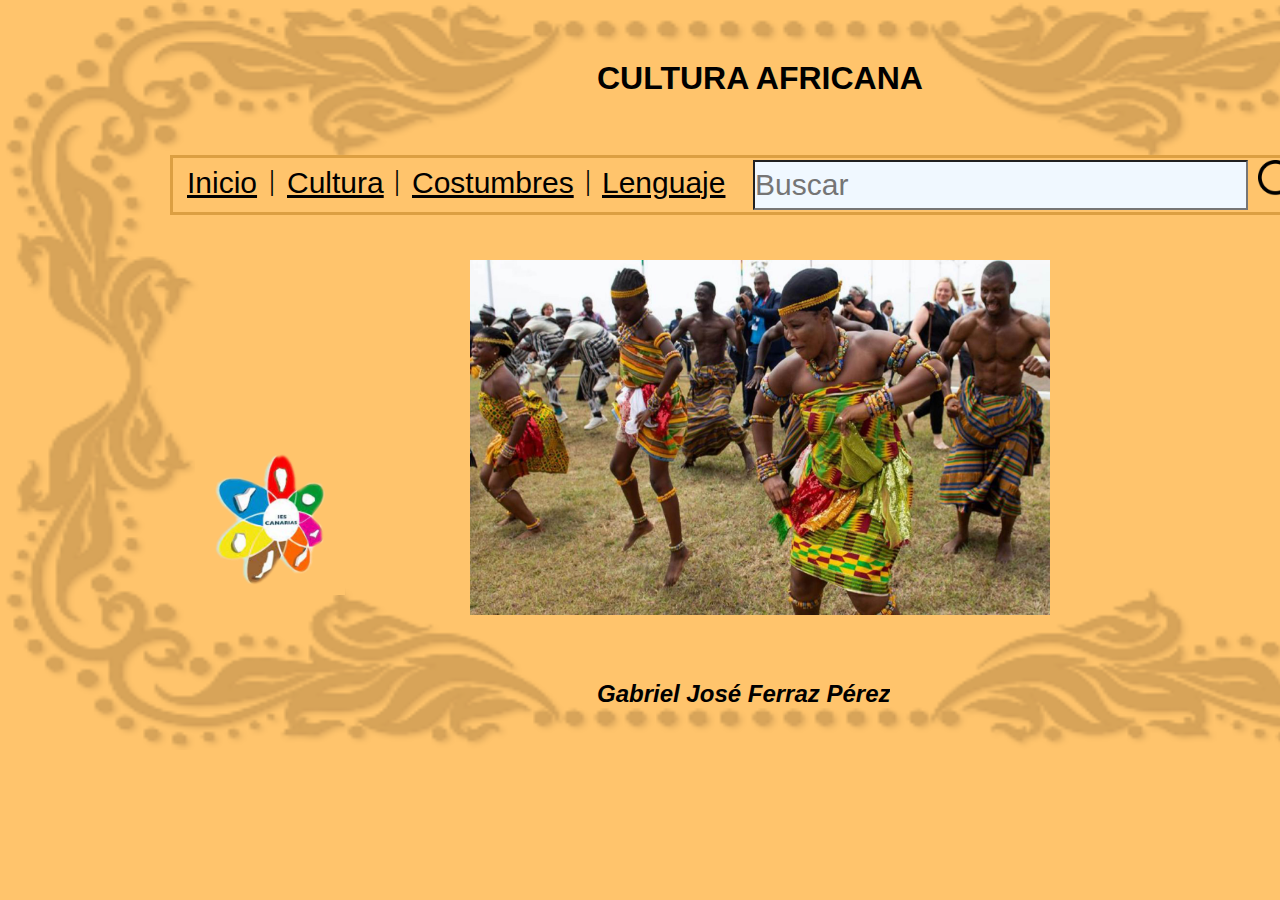
<file: Index.html>
<!DOCTYPE html>
<html>
<head>
     <meta charset="UTF-8">
    <title>PORTADA</title>
    <link rel="stylesheet" type="text/css" href="EstilosProyecto (PORTADA).css">
</head>
<body class="*">
    <img src="img\Marco.png" class="borde">
    <a href="Proyecto_LND_GabrielFerraz (CULTURA).html"><img src="img\FlechaDerecha.png" class="FlechaDerecha"></a>
    <header><h1 class="titulo">CULTURA AFRICANA</h1></header>
    <a href="https://www3.gobiernodecanarias.org/medusa/edublog/iescanarias/"><img src="img\Logo_Instituto.png" class="logo"></a>
    <nav>
        <ul class="menu">
            <a href="Proyecto_LND_GabrielFerraz (PORTADA).html" class="Inicio">Inicio</a>
            <a href="Proyecto_LND_GabrielFerraz (CULTURA).html" class="Cultura">Cultura</a>
            <a href="Proyecto_LND_GabrielFerraz (COSTUMBRES).html" class="Costumbres">Costumbres</a>
            <a href="Proyecto_LND_GabrielFerraz (LENGUAJE).html" class="Lenguaje">Lenguaje</a>
            <input type="text" placeholder="Buscar" class="BarraBusqueda">
            <img src="img\Lupa.png" class="lupa">
            <p class="raya1">|</p>
            <p class="raya2">|</p>
            <p class="raya3">|</p>
        </ul>    
</nav>
    <img src="img\ImagenPortada (PORTADA).jpg" class="Portada">
    <h2 class="Gabriel">Gabriel José Ferraz Pérez</h2>
</body>


</html>
</file>
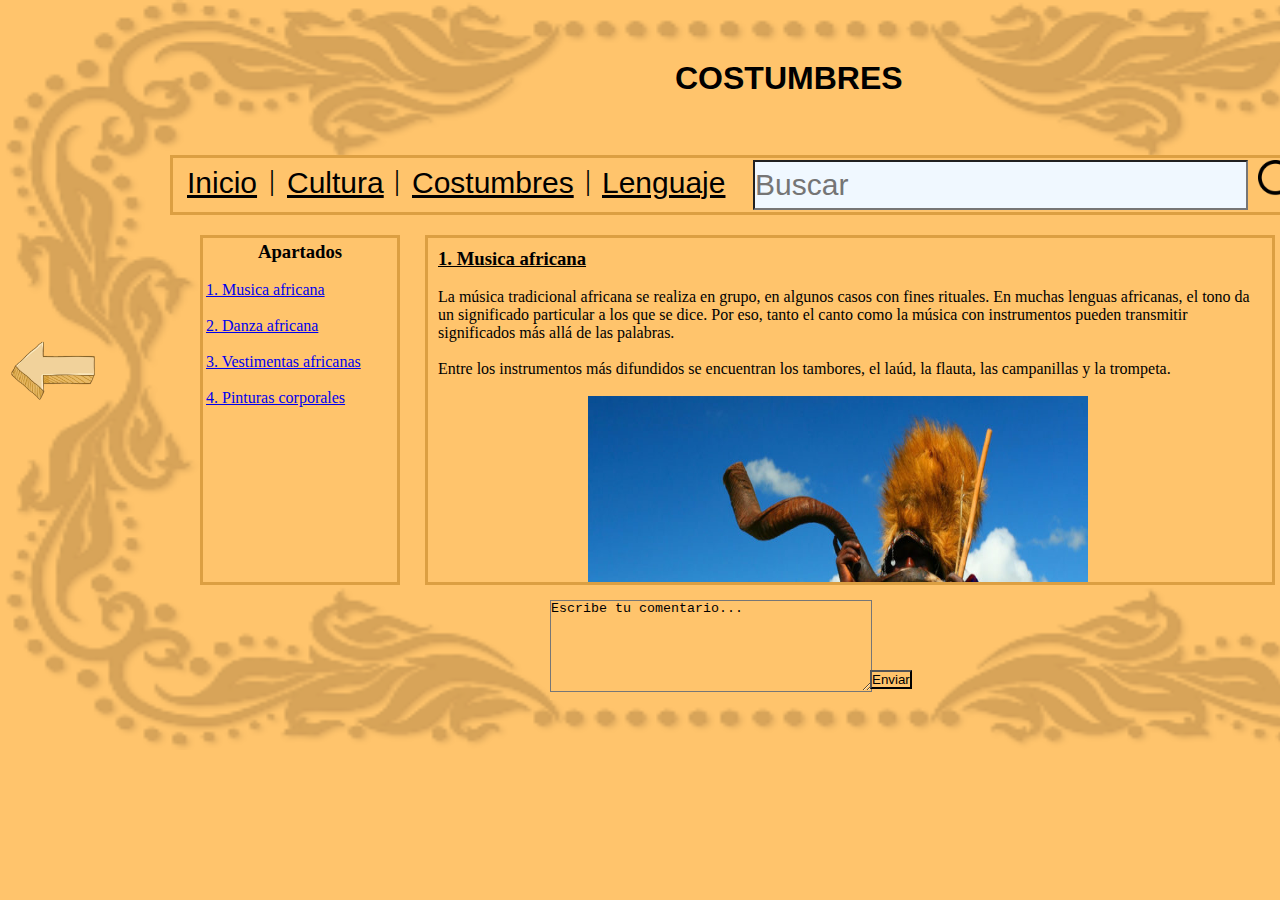
<file: Proyecto_LND_GabrielFerraz (COSTUMBRES).html>
<!DOCTYPE html>
<html>
<head>
     <meta charset="UTF-8">
    <title>COSTUMBRES</title>
    <link rel="stylesheet" type="text/css" href="EstilosProyecto (CULTURA).css">
</head>
<body class="*">
    <img src="img\Marco.png" class="borde">

    <a href="Proyecto_LND_GabrielFerraz (LENGUAJE).html"><img src="img\FlechaDerecha.png" class="FlechaDerecha"></a>
    <a href="Proyecto_LND_GabrielFerraz (CULTURA).html"><img src="img\FlechaIzquierda.png" class="FlechaIzquierda"></a>
    <header><h1 class="titulo">COSTUMBRES</h1></header>
    <nav>
        <ul class="menu">
            <a href="Proyecto_LND_GabrielFerraz (PORTADA).html" class="Inicio">Inicio</a>
            <a href="Proyecto_LND_GabrielFerraz (CULTURA).html" class="Cultura">Cultura</a>
            <a href="Proyecto_LND_GabrielFerraz (COSTUMBRES).html" class="Costumbres">Costumbres</a>
            <a href="Proyecto_LND_GabrielFerraz (LENGUAJE).html" class="Lenguaje">Lenguaje</a>
            <input type="text" placeholder="Buscar" class="BarraBusqueda">
            <img src="img\Lupa.png" class="lupa">
            <p class="raya1">|</p>
            <p class="raya2">|</p>
            <p class="raya3">|</p>
        </ul>    
</nav>  
<aside>
    <ul class="menuvertical">
        <h3 class="Apartados">Apartados</h3>
        <br>
        <a href="#apartado1">1. Musica africana</a>
        <br>
        <br>
        <a href="#apartado2">2. Danza africana</a>
        <br>
        <br>
        <a href="#apartado3">3. Vestimentas africanas</a>
        <br>
        <br>
        <a href="#apartado4">4. Pinturas corporales</a>
    </ul>
</aside>
<article>
    <ul class="texto">
        <h3 id="apartado1"><u>1.  Musica africana</u></h3>
        <br>
        <p>
            La música tradicional africana se realiza en grupo, en algunos casos con fines rituales. En muchas lenguas africanas, el tono da un significado particular a los que se dice. Por eso, tanto el canto como la música con instrumentos pueden transmitir significados más allá de las palabras.
            <br>
            <br>
            Entre los instrumentos más difundidos se encuentran los tambores, el laúd, la flauta, las campanillas y la trompeta.
        </p>
        <br>
        <img src="img\Apartado1 (COSTUMBRES).jpg" class="apartado1">
        <br>
        <br>
        <h3 id="apartado2"><u>2. Danza africana</u></h3>
        <br>
        <p>
            En las culturas africanas la danza siempre está asociada a la música. También puede tener una función ritual.
            <br>
            <br>
            En esos casos, los bailarines incluyen máscaras, trajes, pintura corporal y muchos otros medios visuales para transmitir un estado de ánimo o la representación de un hecho mitológico.
            <br>
            <br>
            En algunos tipos de danzas, los gestos también tienen una significación a través de una compleja codificación.
        </p>
        <br>
        <img src="img\Apartado2 (COSTUMBRES).jpg" class="apartado2">
        <br>
        <br>
        <h3 id="apartado3"><u>3. Vestimentas africanas</u></h3>
        <br>
        <p>
            En general, los pueblos tradicionales africanos utilizan el algodón como fibra textil. El hilo de algodón es utilizado en telares de madera.
            <br>
            <br>
            Algunos artesanos textiles, como los nigerianos, van alternando los colores de los hilos y logran diseños geométricos en sus prendas. En otras regiones como Costa de Marfil, se unen tiras de tela y luego se pintan con pigmentos obtenidos de plantas.
            <br>
            <br>
            En diferentes culturas, la forma y el color de la ropa marca la pertenencia a un grupo o a una clase social. Además, determinadas prendas son utilizadas para eventos especiales. En todos los casos se utilizan colores vivos como el rojo, el amarillo y el verde.
        </p>
        <br>
        <img src="img\Apartado3 (COSTUMBRES).jpg" class="apartado1">
        <h3 id="apartado4"><u>4. Pinturas corporales</u></h3>
        <br>
        <p>
            Algunas culturas africanas decoran sus cuerpos y rostros con pinturas de colores vivos y llamativos. Para ello utilizan diversos pigmentos que obtienen de la tierra y de las plantas.
            <br>
            <br>
            A pesar de los numerosos detalles, su técnica apunta a la rapidez, ya que es un arte efímero que puede borrarse en poco tiempo. Por eso, pueden decorar todo el rostro y el cuerpo en unos pocos minutos.
        </p>
        <br>
        <img src="img\Apartado4 (COSTUMBRES).jpg" class="apartado1">


    </ul>
</article>

<footer>
    <ul class="comentarios">
    <textarea name="texto" rows="6" cols="40">Escribe tu comentario...</textarea>      
    </ul>      
    <ul class="boton">
        <input type="submit" value="Enviar">
    </ul>
    
</footer>
</body>


</html>
</file>
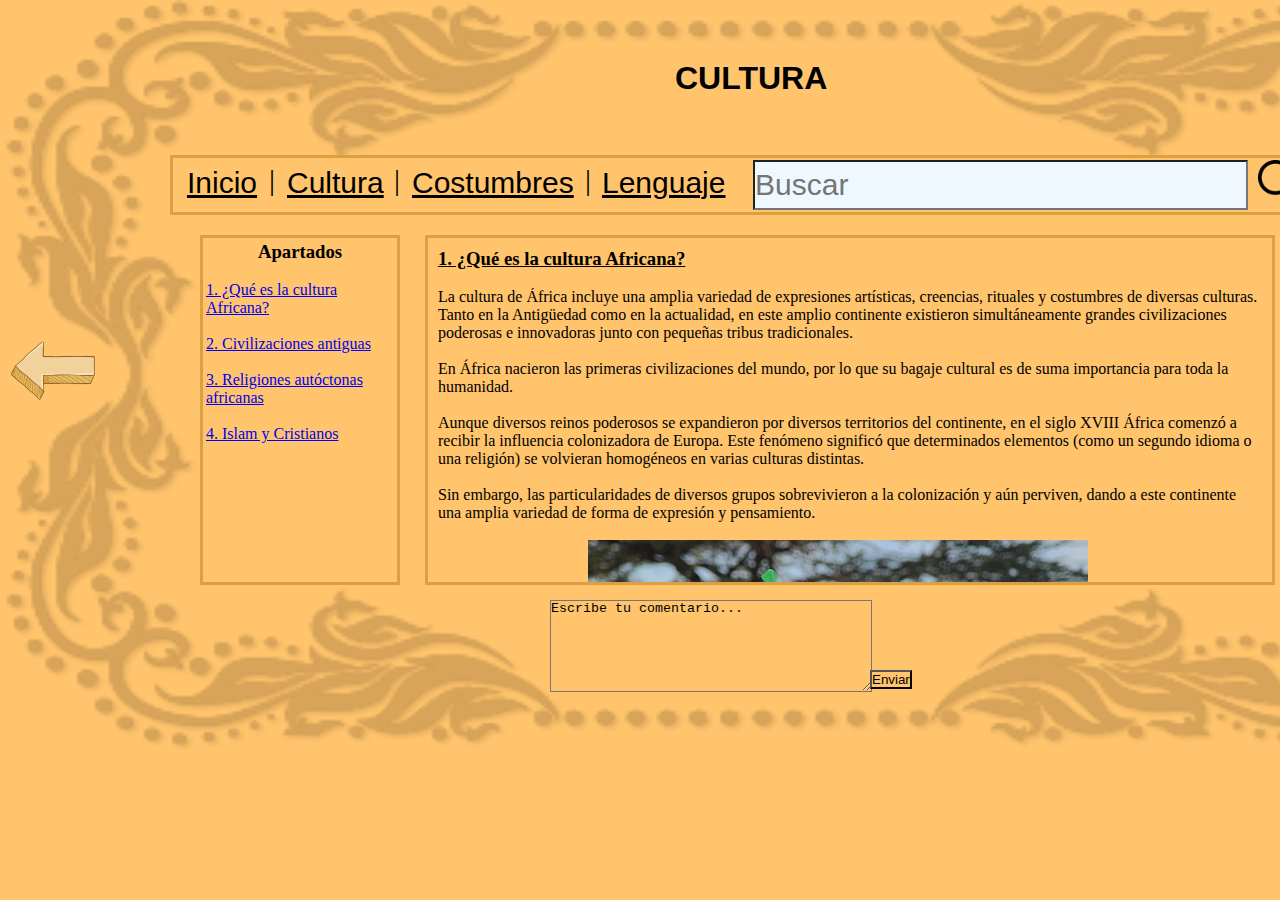
<file: Proyecto_LND_GabrielFerraz (CULTURA).html>
<!DOCTYPE html>
<html>
<head>
     <meta charset="UTF-8">
    <title>CULTURA</title>
    <link rel="stylesheet" type="text/css" href="EstilosProyecto (CULTURA).css">
</head>
<body class="*">
    <img src="img\Marco.png" class="borde">

    <a href="Proyecto_LND_GabrielFerraz (COSTUMBRES).html"><img src="img\FlechaDerecha.png" class="FlechaDerecha"></a>
    <a href="Proyecto_LND_GabrielFerraz (PORTADA).html"><img src="img\FlechaIzquierda.png" class="FlechaIzquierda"></a>
    <header><h1 class="titulo">CULTURA</h1></header>
    <nav>
        <ul class="menu">
            <a href="Proyecto_LND_GabrielFerraz (PORTADA).html" class="Inicio">Inicio</a>
            <a href="Proyecto_LND_GabrielFerraz (CULTURA).html" class="Cultura">Cultura</a>
            <a href="Proyecto_LND_GabrielFerraz (COSTUMBRES).html" class="Costumbres">Costumbres</a>
            <a href="Proyecto_LND_GabrielFerraz (LENGUAJE).html" class="Lenguaje">Lenguaje</a>
            <input type="text" placeholder="Buscar" class="BarraBusqueda">
            <img src="img\Lupa.png" class="lupa">
            <p class="raya1">|</p>
            <p class="raya2">|</p>
            <p class="raya3">|</p>
        </ul>    
</nav>  
<aside>
    <ul class="menuvertical">
        <h3 class="Apartados">Apartados</h3>
        <br>
        <a href="#apartado1">1. ¿Qué es la cultura Africana?</a>
        <br>
        <br>
        <a href="#apartado2">2. Civilizaciones antiguas</a>
        <br>
        <br>
        <a href="#apartado3">3. Religiones autóctonas africanas</a>
        <br>
        <br>
        <a href="#apartado4">4. Islam y Cristianos</a>
    </ul>
</aside>
<article>
    <ul class="texto">
        <h3 id="apartado1"><u>1. ¿Qué es la cultura Africana?</u></h3>
        <br>
        <p>
            La cultura de África incluye una amplia variedad de expresiones artísticas, creencias, rituales y costumbres de diversas culturas. Tanto en la Antigüedad como en la actualidad, en este amplio continente existieron simultáneamente grandes civilizaciones poderosas e innovadoras junto con pequeñas tribus tradicionales.
            <br>
            <br>
            En África nacieron las primeras civilizaciones del mundo, por lo que su bagaje cultural es de suma importancia para toda la humanidad.
            <br>
            <br>
            Aunque diversos reinos poderosos se expandieron por diversos territorios del continente, en el siglo XVIII África comenzó a recibir la influencia colonizadora de Europa. Este fenómeno significó que determinados elementos (como un segundo idioma o una religión) se volvieran homogéneos en varias culturas distintas.
            <br>
            <br>
            Sin embargo, las particularidades de diversos grupos sobrevivieron a la colonización y aún perviven, dando a este continente una amplia variedad de forma de expresión y pensamiento.
        </p>
        <br>
        <img src="img\Apartado1 (CULTURA).jpg" class="apartado1">
        <br>
        <br>
        <h3 id="apartado2"><u>2. Civilizaciones antiguas</u></h3>
        <br>
        <p>
            En África se desarrolló una de las principales culturas de la Edad Antigüa: el Antiguo Egipto, a orillas del Río Nilo (al noreste de África).
            <br>
            <br>
            Fue esta cultura la creadora de una de las primeras formas de escritura en la historia de la humanidad, así como un muralismo y arquitectura monumental generalmente asociado al arte mortuorio que hasta hoy sigue siendo estudiado por científicos de todo el mundo. Un ejemplo de esto son sus famosas pirámides.
            <br>
            <br>
            Junto con la cultura egipcia se desarrollaron en la Antigua África otras culturas como la Kush (Antigua Nubia) que tenía principalmente una población blanca (similar a la caucásica) y que luego fue colonizada por Egipto.
        </p>
        <br>
        <img src="img\Apartado2 (CULTURA).jpg" class="apartado2">
        <br>
        <br>
        <h3 id="apartado3"><u>3. Religiones autóctonas africanas</u></h3>
        <br>
        <p>
            Desde la aparición de las primeras civilizaciones africanas, se desarrollaron religiones politeístas (varios dioses) y animistas (se adjudica alma y consciencia a objetos, principalmente provenientes de la naturaleza).
            <br>
            <br>
            Actualmente más de 100 millones de africanos siguen creencias transmitidas por muchas generaciones que se basan en el culto a los antepasados y en el animismo.
            <br>
            <br>
            En general, estas religiones tienen una concepción de lo espiritual como un mundo dividido. Por un lado, lo provechoso y benevolente está habitualmente compuesto por los espíritus de los antepasados y determinadas fuerzas de la naturaleza.
            <br>
            <br>
            Por otro lado, lo dañino y hostil, está compuesto por espíritus que no solo deben ser temidos sino que también se les puede solicitar, por medio de ofrendas, que dañen a los enemigos.
        </p>
        <br>
        <h3 id="apartado4"><u>4. Islam y Cristianos</u></h3>
        <br>
        <p>
            Tanto el cristianismo como el Islam llegaron a África desde otros continentes.
            <br>
            <br>
            Cristianismo. Llegó a África en el siglo I d.C y desde el siglo IV existe en Egipto, Eritrea, Etiopía y Sudán. La mayor cantidad de conversiones se dieron durante el período colonial.
            <br>
            <br>
            Islam. Llegó al continente desde el Mediterráneo llegó en el siglo VII, gracias a las conquistas musulmanas que se expandieron por África del Norte. Actualmente existen más de 290 millones de seguidores del Islam en África.
        </p>
        <br>
        <img src="img\Apartado3y4 (CULTURA).jpg" class="apartado3y4">

    </ul>
</article>

<footer>
    <ul class="comentarios">
    <textarea name="texto" rows="6" cols="40">Escribe tu comentario...</textarea>      
    </ul>      
    <ul class="boton">
        <input type="submit" value="Enviar">
    </ul>
    
</footer>
</body>


</html>
</file>
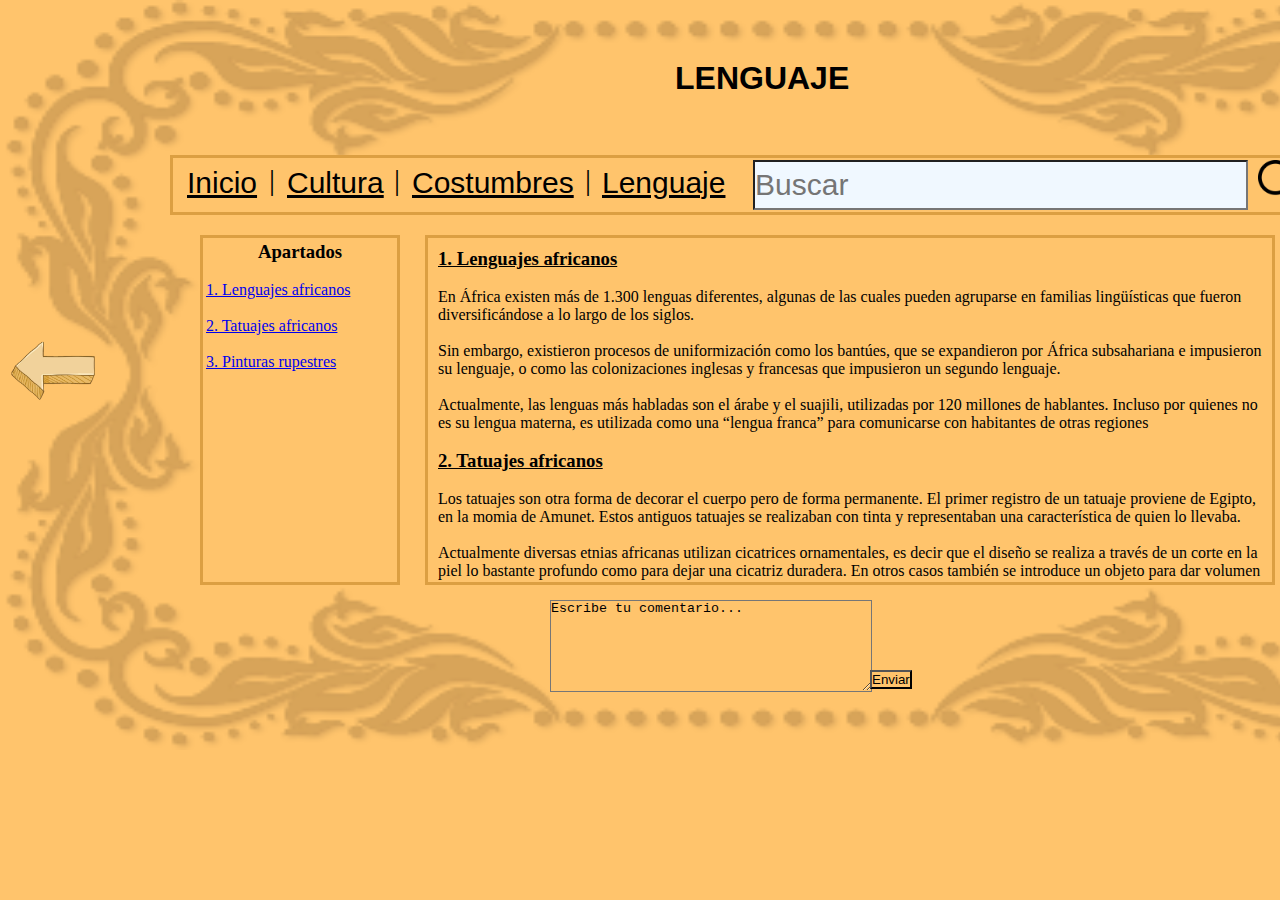
<file: Proyecto_LND_GabrielFerraz (LENGUAJE).html>
<!DOCTYPE html>
<html>
<head>
     <meta charset="UTF-8">
    <title>LENGUAJE</title>
    <link rel="stylesheet" type="text/css" href="EstilosProyecto (CULTURA).css">
</head>
<body class="*">
    <img src="img\Marco.png" class="borde">
    
    <a href="Proyecto_LND_GabrielFerraz (COSTUMBRES).html"><img src="img\FlechaIzquierda.png" class="FlechaIzquierda"></a>
    <header><h1 class="titulo">LENGUAJE</h1></header>
    <nav>
        <ul class="menu">
            <a href="Proyecto_LND_GabrielFerraz (PORTADA).html" class="Inicio">Inicio</a>
            <a href="Proyecto_LND_GabrielFerraz (CULTURA).html" class="Cultura">Cultura</a>
            <a href="Proyecto_LND_GabrielFerraz (COSTUMBRES).html" class="Costumbres">Costumbres</a>
            <a href="Proyecto_LND_GabrielFerraz (LENGUAJE).html" class="Lenguaje">Lenguaje</a>
            <input type="text" placeholder="Buscar" class="BarraBusqueda">
            <img src="img\Lupa.png" class="lupa">
            <p class="raya1">|</p>
            <p class="raya2">|</p>
            <p class="raya3">|</p>
        </ul>    
</nav>  
<aside>
    <ul class="menuvertical">
        <h3 class="Apartados">Apartados</h3>
        <br>
        <a href="#apartado1">1. Lenguajes africanos</a>
        <br>
        <br>
        <a href="#apartado2">2. Tatuajes africanos</a>
        <br>
        <br>
        <a href="#apartado3">3. Pinturas rupestres</a>
    </ul>
</aside>
<article>
    <ul class="texto">
        <h3 id="apartado1"><u>1. Lenguajes africanos</u></h3>
        <br>
        <p>
            En África existen más de 1.300 lenguas diferentes, algunas de las cuales pueden agruparse en familias lingüísticas que fueron diversificándose a lo largo de los siglos.
            <br>
            <br>
            Sin embargo, existieron procesos de uniformización como los bantúes, que se expandieron por África subsahariana e impusieron su lenguaje, o como las colonizaciones inglesas y francesas que impusieron un segundo lenguaje.
            <br>
            <br>
            Actualmente, las lenguas más habladas son el árabe y el suajili, utilizadas por 120 millones de hablantes. Incluso por quienes no es su lengua materna, es utilizada como una “lengua franca” para comunicarse con habitantes de otras regiones
        </p>
        <br>
        <h3 id="apartado2"><u>2. Tatuajes africanos</u></h3>
        <br>
        <p>
            Los tatuajes son otra forma de decorar el cuerpo pero de forma permanente. El primer registro de un tatuaje proviene de Egipto, en la momia de Amunet. Estos antiguos tatuajes se realizaban con tinta y representaban una característica de quien lo llevaba.
            <br>
            <br>
            Actualmente diversas etnias africanas utilizan cicatrices ornamentales, es decir que el diseño se realiza a través de un corte en la piel lo bastante profundo como para dejar una cicatriz duradera. En otros casos también se introduce un objeto para dar volumen a la piel.
        </p>
        <br>
        <img src="img\apartado2 (LENGUAJE).jpg" class="apartado1">
        <br>
        <br>
        <h3 id="apartado3"><u>3. Pinturas rupestres</u></h3>
        <br>
        <p>
            En África se encuentran pinturas rupestres (pintadas en rocas), algunas con 12 mil años de antigüedad. Las primeras pinturas se encuentran en el sur de Argelia y muestran escenas de caza con animales salvajes, mientras que en Somalia, Namibia y Sudáfrica se pueden encontrar pinturas más recientes, de épocas entre el 5.000 y el 3.000 a. C.
            <br>
            <br>
            El arte rupestre es una de las primeras manifestaciones culturales de la humanidad, por lo que su estudio nos permite conocer más sobre las costumbres y creencias de las primeras sociedades.
        </p>
        <br>
        <img src="img\apartado3 (LENGUAJE).jpg" class="apartado1">


    </ul>
</article>

<footer>
    <ul class="comentarios">
    <textarea name="texto" rows="6" cols="40">Escribe tu comentario...</textarea>      
    </ul>      
    <ul class="boton">
        <input type="submit" value="Enviar">
    </ul>
    
</footer>
</body>


</html>
</file>
<file: EstilosProyecto (PORTADA).css>
*{
        margin: 0;
        padding: 0;
        background-color:rgb(255, 196, 108);
        -webkit-box-sizing: border-box;
        -moz-box-sizing: border-box;
        box-sizing: border-box;
        overflow: hidden;
    }
    
    .borde{
        position: absolute; 
        left: 0px; 
        top: 0px;
        opacity: 30%;
        width: 1490px;
        height: 750px;
    }

    .Gabriel{
        font-family:Arial, Helvetica, sans-serif;
        font-style: italic;
        position: absolute;
        left: 597px;
        top: 680px;
    }
    
    .titulo{
        font-family:Arial, Helvetica, sans-serif;
        position: absolute;
        left: 597px;
        top: 60px;
    }

    .logo{
        position: absolute; 
        left: 195px; 
        top: 445px;
        width: 150px;
        height: 150px;
    }
    .menu{
        background-color:rgb(255, 196, 108);
        position: absolute;
        left: 170px;
        top: 155px;
        width: 1150px;
        height: 60px;
        border: 3.5px solid rgb(220, 159, 66);
    }
    
    .Portada{
        position: absolute;
        left: 470px;
        top: 260px;
        width: 580px;
        height: 355px;
    }

    .Inicio{
        font-family:Arial, Helvetica, sans-serif;
        font-size: 30px;
        color: black;
        position: absolute;
        left: 10px;
        top: 3.5px;
        padding: 4px;
        
    }

    .raya1{
        position: absolute;
        left: 96px;
        top: 5px;
        font-size: 30px;
        color: black;
    }

    .Cultura{
        font-family:Arial, Helvetica, sans-serif;
        font-size: 30px;
        color: black;
        position: absolute;
        left: 110px;
        top: 3.5px;
        padding: 4px;
    }

    .raya2{
        position: absolute;
        left: 221px;
        top: 5px;
        font-size: 30px;
        color: black;
    }

    .Costumbres{
        font-family:Arial, Helvetica, sans-serif;
        font-size: 30px;
        color: black;
        position: absolute;
        left: 235px;
        top: 3.5px;
        padding: 4px;
    }

    .raya3{
        position: absolute;
        left: 412px;
        top: 5px;
        font-size: 30px;
        color: black;
    }

    .Lenguaje{
        font-family:Arial, Helvetica, sans-serif;
        font-size: 30px;
        color: black;
        position: absolute;
        left: 425px;
        top: 3.5px;
        padding: 4px;
    }
    .BarraBusqueda{
        font-family:Arial, Helvetica, sans-serif;
        font-size: 30px;
        background-color: aliceblue;
        width: 495px;
        height: 50px;
        position: absolute;
        left: 580px;
        top: 2px;
    }
    .FlechaDerecha{
        position: absolute;
        left: 1400px;
        top: 340px;
        width: 90px;
        height: 65px;
    }
    .lupa{
      position: absolute;
      left:1085px;
       top: 2px;
       width: 50px;
       height: 50px;
    }
</file>
<file: EstilosProyecto (CULTURA).css>
*{
        margin: 0;
        padding: 0;
        background-color:rgb(255, 196, 108);
        -webkit-box-sizing: border-box;
        -moz-box-sizing: border-box;
        box-sizing: border-box;
        overflow: hidden;
    }
    
    .borde{
        position: absolute; 
        left: 0px; 
        top: 0px;
        opacity: 30%;
        width: 1490px;
        height: 750px;
    }

    .Gabriel{
        font-family:Arial, Helvetica, sans-serif;
        font-style: italic;
        position: absolute;
        left: 597px;
        top: 680px;
    }
    
    .titulo{
        font-family:Arial, Helvetica, sans-serif;
        position: absolute;
        left: 675px;
        top: 60px;
    }

    .menu{
        background-color:rgb(255, 196, 108);
        position: absolute;
        left: 170px;
        top: 155px;
        width: 1150px;
        height: 60px;
        border: 3.5px solid rgb(220, 159, 66);
    }

    .Inicio{
        font-family:Arial, Helvetica, sans-serif;
        font-size: 30px;
        color: black;
        position: absolute;
        left: 10px;
        top: 3.5px;
        padding: 4px;
        
    }

    .raya1{
        position: absolute;
        left: 96px;
        top: 5px;
        font-size: 30px;
        color: black;
    }

    .Cultura{
        font-family:Arial, Helvetica, sans-serif;
        font-size: 30px;
        color: black;
        position: absolute;
        left: 110px;
        top: 3.5px;
        padding: 4px;
    }

    .raya2{
        position: absolute;
        left: 221px;
        top: 5px;
        font-size: 30px;
        color: black;
    }

    .Costumbres{
        font-family:Arial, Helvetica, sans-serif;
        font-size: 30px;
        color: black;
        position: absolute;
        left: 235px;
        top: 3.5px;
        padding: 4px;
    }

    .raya3{
        position: absolute;
        left: 412px;
        top: 5px;
        font-size: 30px;
        color: black;
    }

    .Lenguaje{
        font-family:Arial, Helvetica, sans-serif;
        font-size: 30px;
        color: black;
        position: absolute;
        left: 425px;
        top: 3.5px;
        padding: 4px;
    }
    .BarraBusqueda{
        font-family:Arial, Helvetica, sans-serif;
        font-size: 30px;
        background-color: aliceblue;
        width: 495px;
        height: 50px;
        position: absolute;
        left: 580px;
        top: 2px;
    }
    .FlechaDerecha{
        position: absolute;
        left: 1400px;
        top: 340px;
        width: 90px;
        height: 65px;
    }
    .FlechaIzquierda{
        position: absolute;
        left: 10px;
        top: 340px;
        width: 90px;
        height: 65px;
    }
    .lupa{
      position: absolute;
      left:1085px;
       top: 2px;
       width: 50px;
       height: 50px;
    }

    .menuvertical{
        background-color:rgb(255, 196, 108);
        position: absolute;
        left: 200px;
        top: 235px;
        width: 200px;
        height: 350px;
        border: 3.5px solid rgb(220, 159, 66);
        padding: 3px;
    }

    .Apartados{
        text-align: center;
    }

    .listado {
        list-style-type: decimal;
        list-style-position: inside;
      }
    
    .texto{
        background-color:rgb(255, 196, 108);
        position: absolute;
        left: 425px;
        top: 235px;
        width: 850px;
        height: 350px;
        border: 3.5px solid rgb(220, 159, 66);
        padding: 10px;
        overflow: auto;
    }
    
    .apartado1{
        width: 500px;
        height: 350px;
        margin-left: 150px;
    }

    .apartado2{
        width: 500px;
        height: 350px;
        margin-left: 150px;
    }

    .apartado3y4{
        width: 450px;
        height: 350px;
        margin-left: 150px;
    }

    .comentarios{
        background-color:rgb(255, 196, 108);
        position: absolute;
        left: 550px;
        top: 600px;
        width: 390px;
        height: 100px;
    }
    .boton{
        position: absolute;
        left: 870px;
        top: 670px;
    }
</file>
